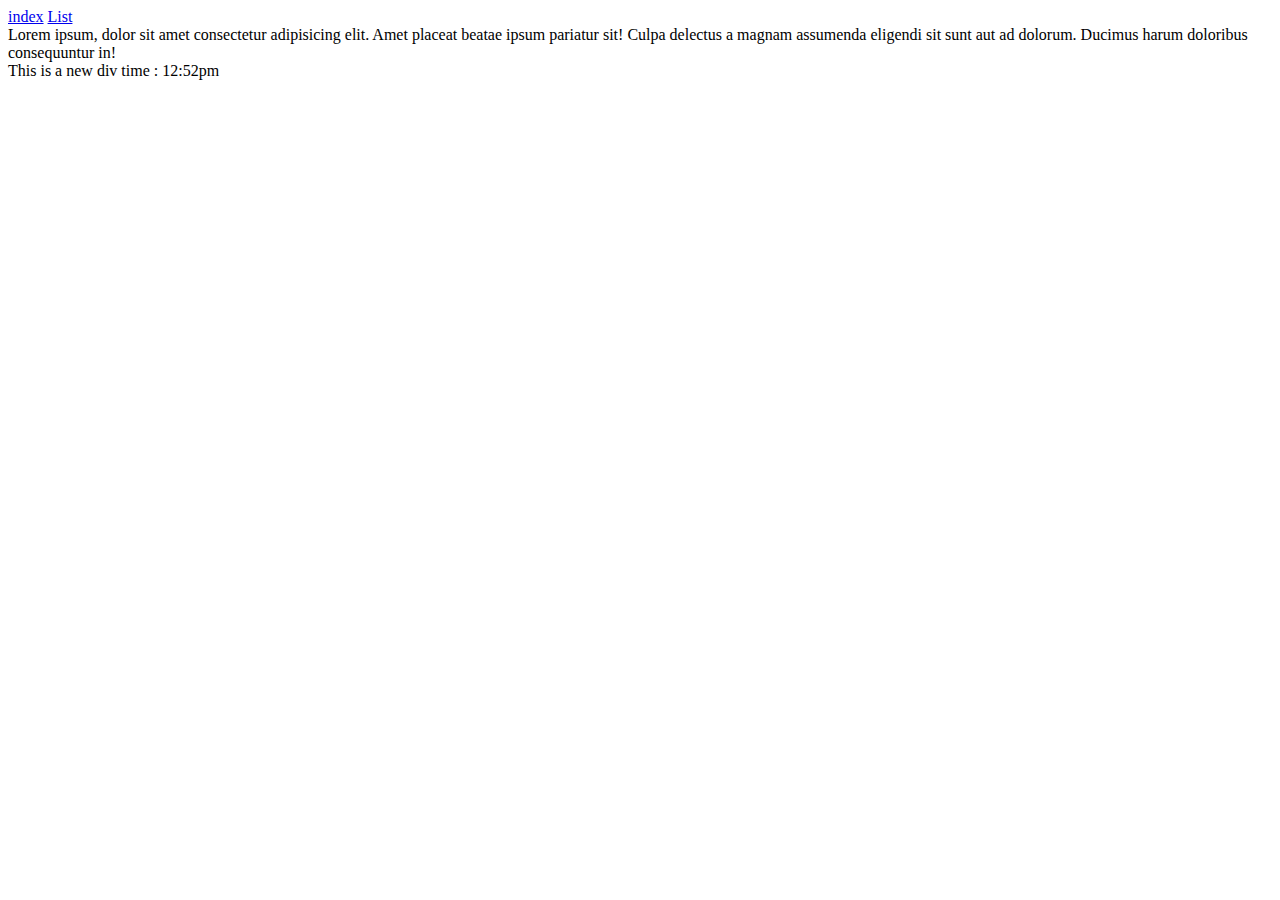
<file: index.html>
<!DOCTYPE html>
<html lang="en">
<head>
    <meta charset="UTF-8">
    <meta name="viewport" content="width=device-width, initial-scale=1.0">
    <title>Document</title>
</head>
<body>

    <a href="../index.html">index</a>
        <a href="ListDemo"> List</a>
    <div>
        Lorem ipsum, dolor sit amet consectetur adipisicing elit. Amet placeat beatae ipsum pariatur sit! Culpa delectus a magnam assumenda eligendi sit sunt aut ad dolorum. Ducimus harum doloribus consequuntur in!
     </div>
    <div>
        This is a new div time : 12:52pm
     </div>

     

</body>
</html>
</file>
